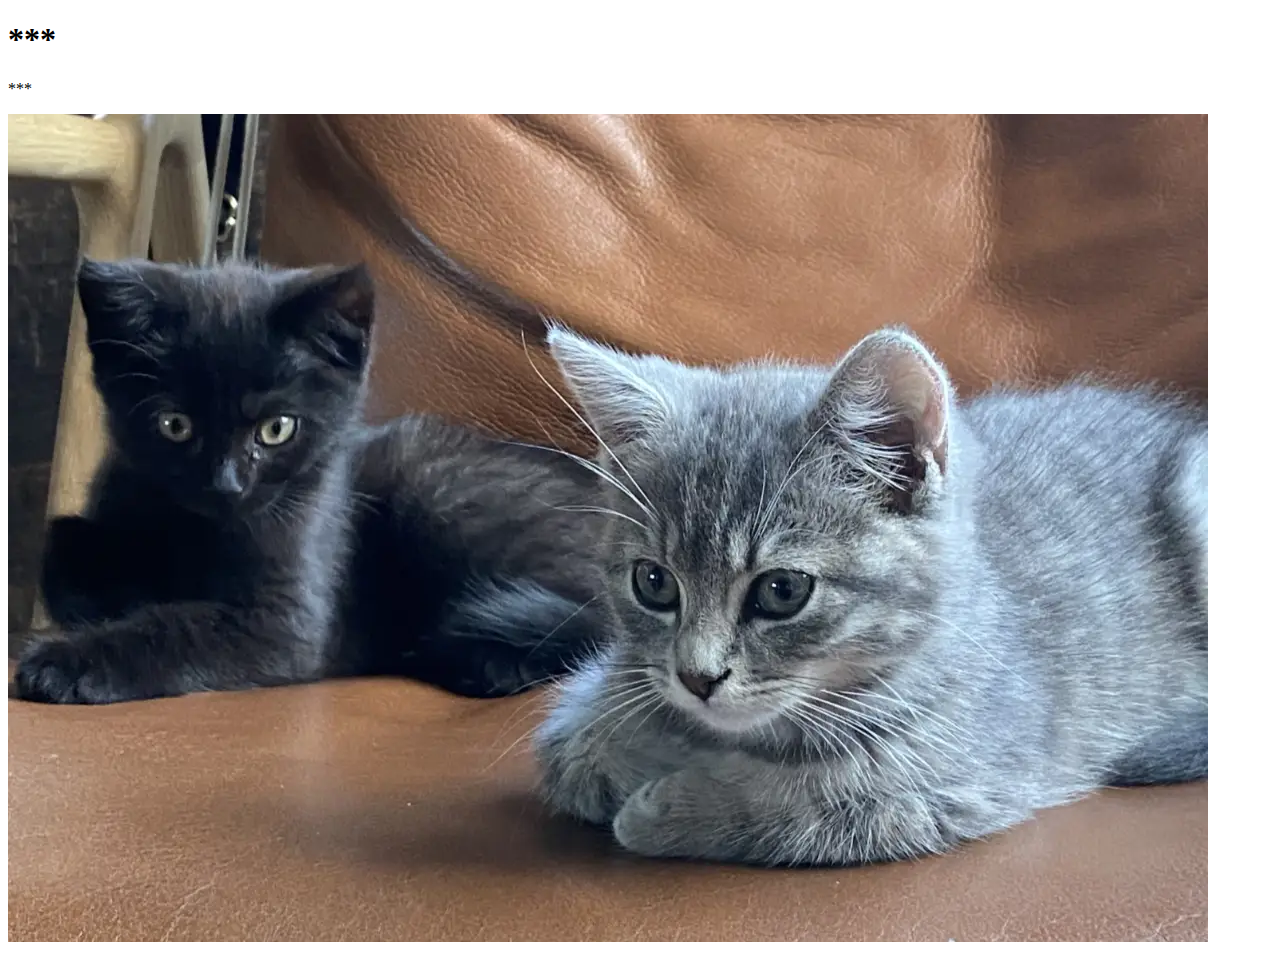
<file: oblig1/index.html>
<!DOCTYPE html>
<html>
<head>
   <title>Index</title>
   <meta lang="en">
   <meta charset="utf-8">
</head>
<body>
   <h1>***</h1>
   <p>***</p>
<img src="images/kitten.webp"
alt="***" />
</body>
</html>
</file>
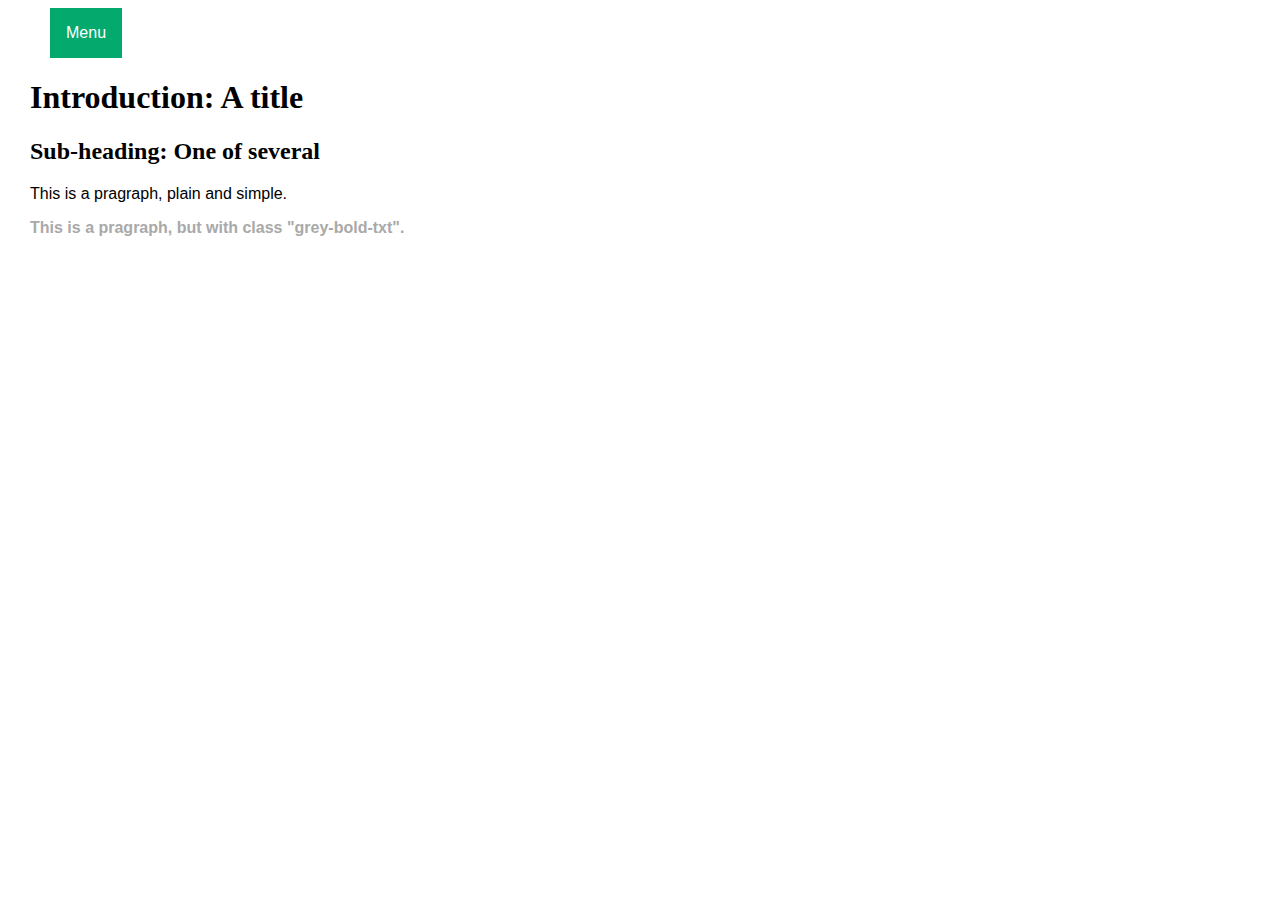
<file: static/index.html>
<!DOCTYPE html>
<html lang="en">
<head>
    <title>DATA1200 simple introduction to webdesign, with some JavaScript</title>
    <meta charset="utf-8">
    <meta name="viewport" content="width=device-width, initial-scale=1.0">
    <link rel="stylesheet" href="css/main.css">
</head>
<body>
    <header>
        <div class="dropdown">
            <button class="dropbtn">Menu</button>
            <div class="dropdown-content">
                <a class="active" href="index.html">Frontpage</a>
                <a href="selectors.html">Selectors</a>
                <a href="input-fields.html">Add text</a>
                <a href="write-to-table.html">Fill table</a>
            </div>
        </div>
        </header>

    <h1>Introduction: A title</h1>
    <h2>Sub-heading: One of several</h2>
    <p>This is a pragraph, plain and simple.</p>
    <p class="grey-bold-txt">This is a pragraph, but with class "grey-bold-txt".</p>

</body>
</html>
</file>
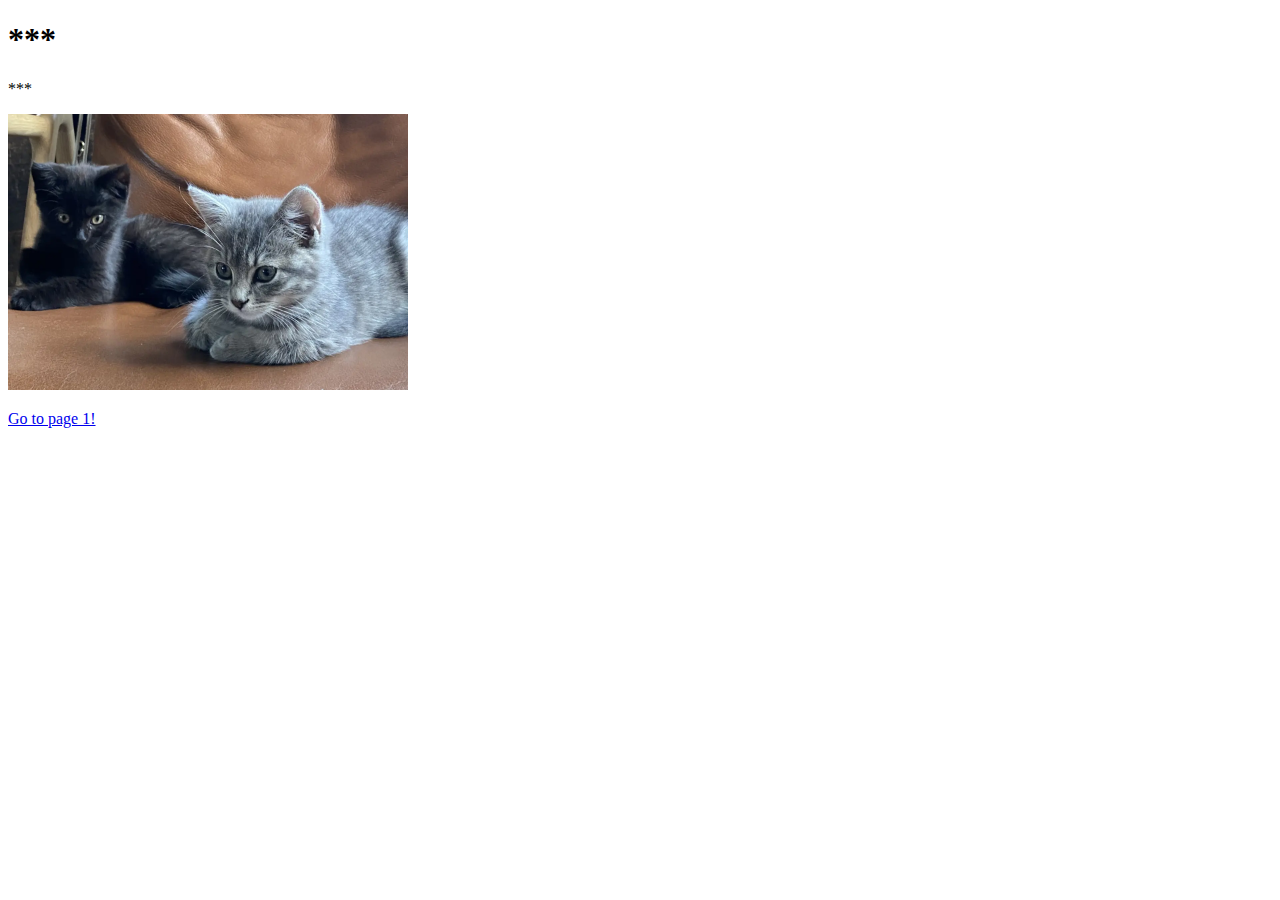
<file: oblig1/pages2.html>
<!DOCTYPE html>
<html>
<head>
   <title>Page 2</title>
   <meta lang="en">
   <meta charset="utf-8">
</head>
<body>
   <h1>***</h1>
   <p>***</p>
<img src="images/kitten.webp" alt="***" width="400px"/>

<p><a href="index.html" 
title="front-page">Go to page 1!</a></p>

</body>
</html>
</file>
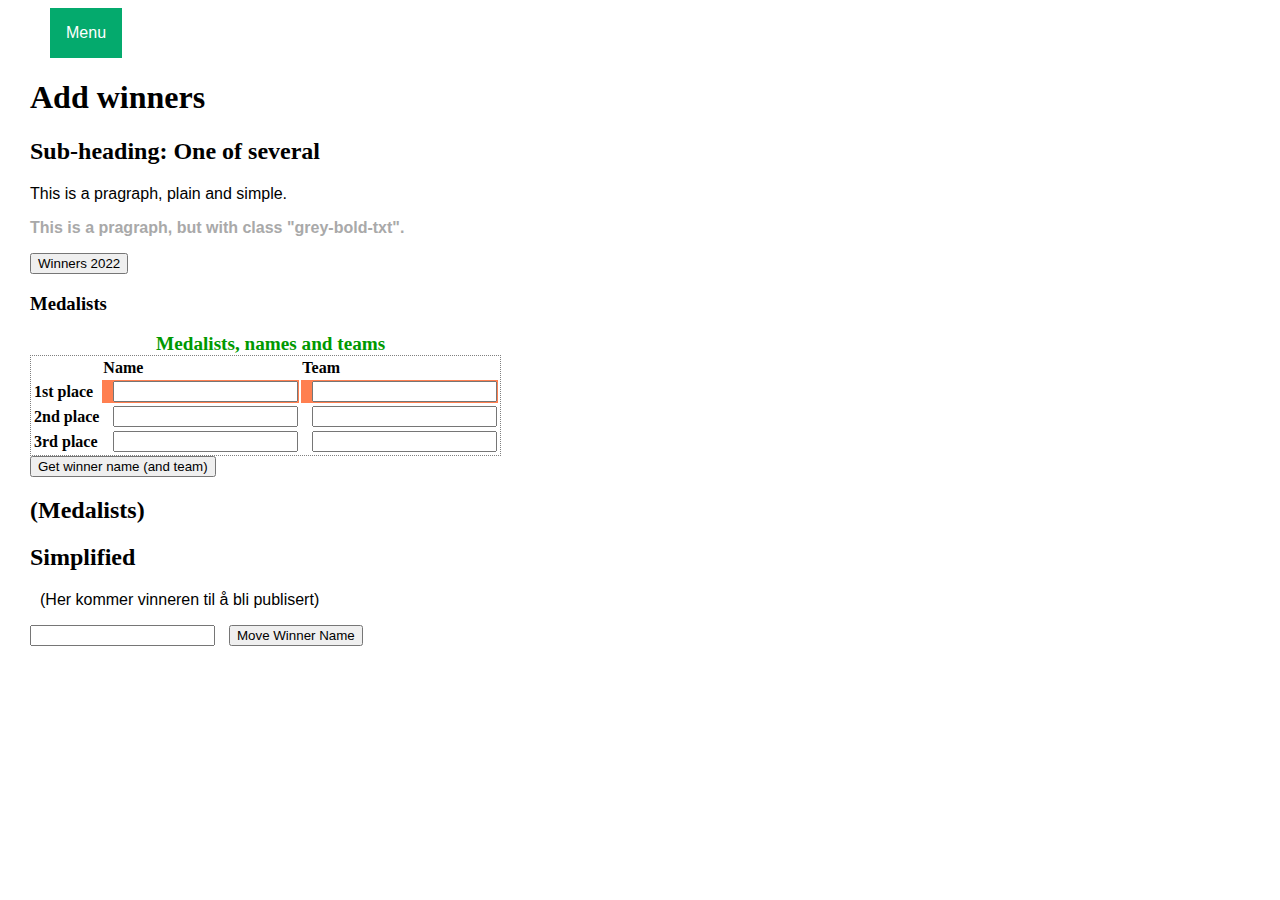
<file: static/input-fields.html>
<!DOCTYPE html>
<html lang="en">
<head>
    <title>DATA1200 simple introduction to webdesign</title>
    <meta charset="utf-8">
    <meta name="viewport" content="width=device-width, initial-scale=1.0">
    <link rel="stylesheet" href="css/main.css">
    <script src="script/basics.js" defer></script>
    <script src="script/input-fields.js" defer></script>
</head>
<body>
    <header>
        <div class="dropdown">
            <button class="dropbtn">Menu</button>
            <div class="dropdown-content">
                <a href="index.html">Frontpage</a>
                <a class="active" href="input-fields.html">Add text</a>
                <a href="write-to-table.html">Fill table</a>
            </div>
        </div>
        </header>

    <h1>Add winners</h1>
    <h2>Sub-heading: One of several</h2>
    <p>This is a pragraph, plain and simple.</p>
    <p class="grey-bold-txt">This is a pragraph, but with class "grey-bold-txt".</p>
<button onclick="winners()">Winners 2022</button>
    <h3>Medalists</h3>

<!-- IDs in this table used by 'input-fields.js'-->
<table id="podium" style="min-width: 400px;">
    <caption>Medalists, names and teams</caption>
    <tr>
        <td></td>
        <th scope="col">Name</th>
        <th scope="col">Team</th>
    </tr>
    <tr>
        <th scope="row">1st place</th>
        <td id="first-place-name"><input type="text" id="medalists-one-name-input"/></td>
        <td id="first-place-team"><input type="text" id="medalists-one-Team-input"/></td>
    </tr>
    <tr>
        <th scope="row">2nd place</th>
        <td id="second-place-name"><input type="text" id="medalists-two-name-input"/></td>
        <td id="second-place-team"><input type="text" id="medalists-two-team-input"/></td>
    </tr>
    <tr>
        <th scope="row">3rd place</th>
        <td id="third-place-name"><input type="text" id="medalists-three-name-input"/></td>
        <td id="third-place-team"><input type="text" id="medalists-three-team-input"/></td>
    </tr>
</table>
<button id="winner" onclick="printMedalists();">Get winner name (and team)</button>
<h2>(Medalists)</h2>
<div id="reveal-places">

</div>

<h2>Simplified</h2>
<div id="winner-name">
<p>(Her kommer vinneren til å bli publisert)</p>
</div>
<input type="text" id="winner-input" />
<button id="print-winner" onclick="printWinnername();">Move Winner Name</button>

</body>
</html>
</file>
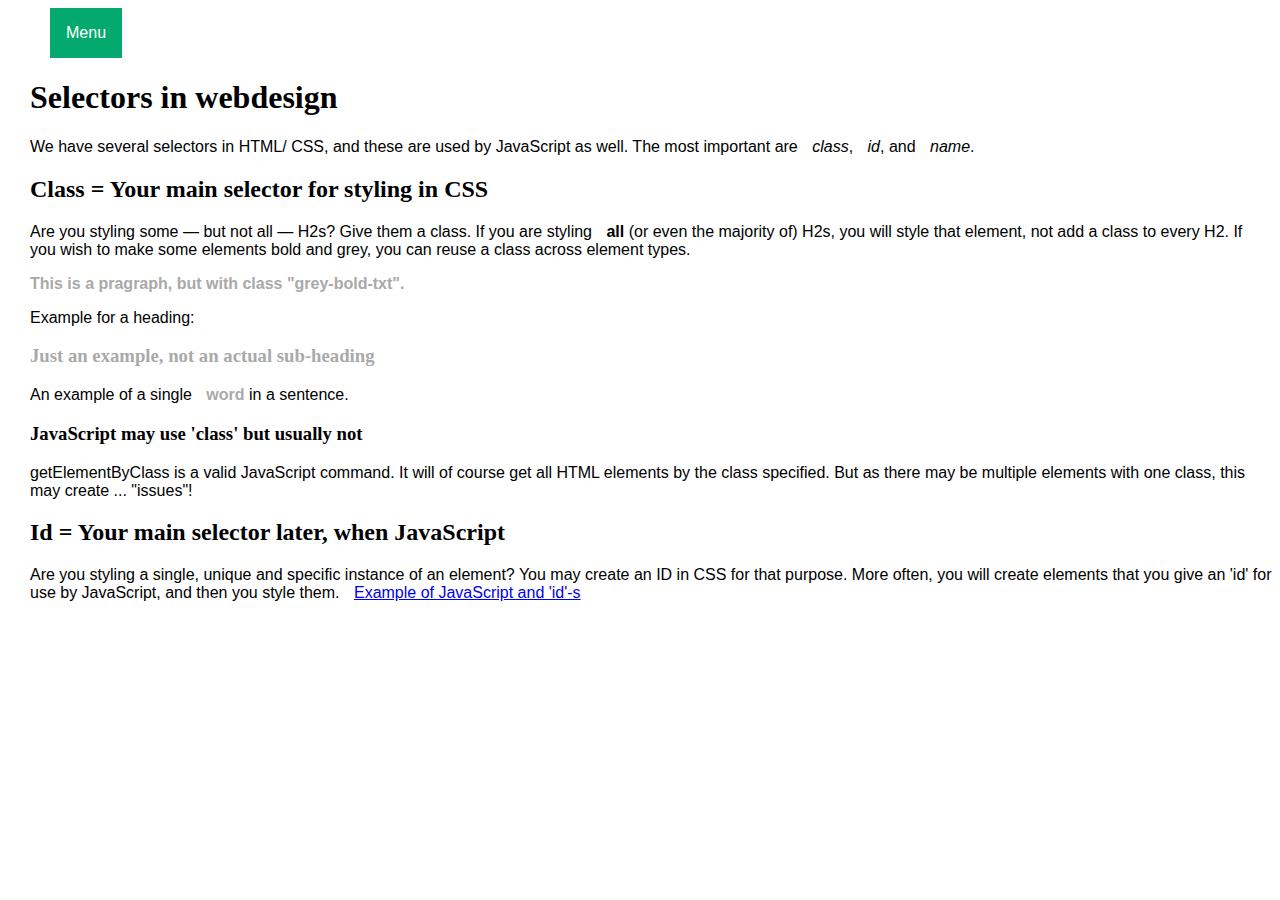
<file: static/selectors.html>
<!DOCTYPE html>
<html lang="en">
<head>
    <title>DATA1200 Selectors</title>
    <meta charset="utf-8">
    <meta name="viewport" content="width=device-width, initial-scale=1.0">
    <link rel="stylesheet" href="css/main.css">
</head>
<body>
    <header>
        <div class="dropdown">
            <button class="dropbtn">Menu</button>
            <div class="dropdown-content">
                <a href="index.html">Frontpage</a>
                <a class="active" href="selectors.html">Selectors</a>
                <a href="input-fields.html">Add text</a>
                <a href="write-to-table.html">Fill table</a>
            </div>
        </div>
        </header>

<h1>Selectors in webdesign</h1>
    <p>We have several selectors in HTML/ CSS, and these are used by JavaScript as well. The most important are <em>class</em>, <em>id</em>, and <em>name</em>.</p>

<h2>Class = Your main selector for styling in CSS</h2>
    <p>Are you styling some — but not all — H2s? Give them a class. If you are styling <strong>all</strong> (or even the majority of) H2s, you will style that element, not add a class to every H2. If you wish to make some elements bold and grey, you can reuse a class across element types.</p>
    <p class="grey-bold-txt">This is a pragraph, but with class "grey-bold-txt".</p>
    <p>Example for a heading:</p>
    <h3 class="grey-bold-txt">Just an example, not an actual sub-heading</h3>
    <p>An example of a single <span class="grey-bold-txt">word</span> in a sentence.</p>
    
    <h3>JavaScript may use 'class' but usually not</h3>
    <p>getElementByClass is a valid JavaScript command. It will of course get all HTML elements by the class specified. But as there may be multiple elements with one class, this may create ... "issues"!</p>

<h2>Id = Your main selector later, when JavaScript</h2>
    <p>Are you styling a single, unique and specific instance of an element? You may create an ID in CSS for that purpose. More often, you will create elements that you give an 'id' for use by JavaScript, and then you style them. 
        <a href="write-to-table.html">Example of JavaScript and 'id'-s</a></p>
</body>
</html>
</file>
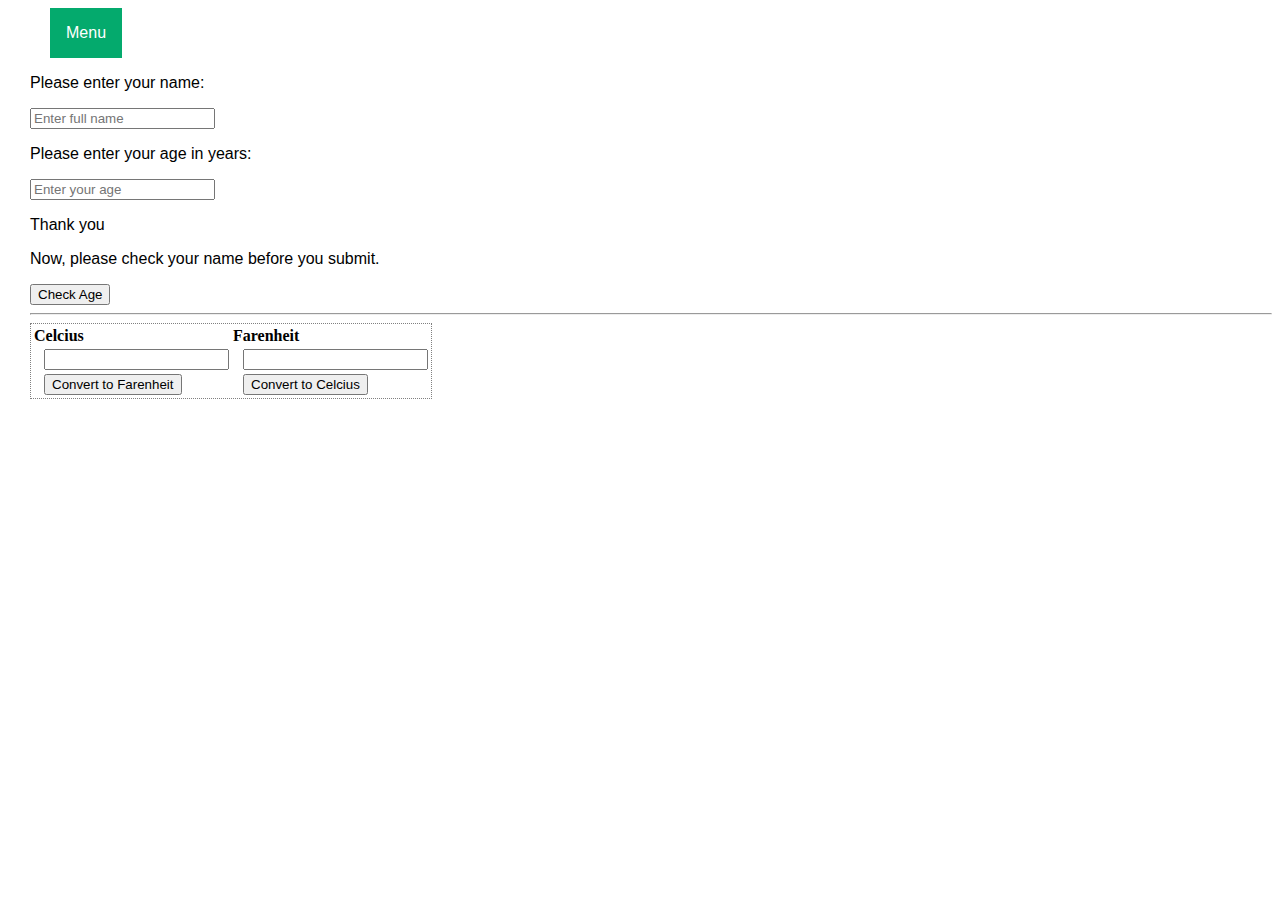
<file: static/ukeoppgave.html>
<!DOCTYPE html>
<html lang="en">
<head>
    <title>DATA1700-examples</title>
    <meta charset="utf-8">
    <meta name="viewport" content="width=device-width, initial-scale=1.0">
    <link rel="stylesheet" href="css/main.css">
    <script src="script/basics.js" defer></script>
    <script src="script/week1700.js" defer></script>

</head>
<body>
    <header>
        <div class="dropdown">
            <button class="dropbtn">Menu</button>
            <div class="dropdown-content">
                <a class="active" href="index.html">Frontpage</a>
                <a href="selectors.html">Selectors</a>
                <a href="input-fields.html">Add text</a>
                <a href="write-to-table.html">Fill table</a>
            </div>
        </div>
        </header>
<!-- Can I reuse Week-assignments from DATA1700 in DATA1200?? -->
<p> Please enter your name:</p>
    <input type="text" id="full-name" placeholder="Enter full name" onchange="printName()" />
    
<p> Please enter your age in years:</p>
   <input type="text" id="age" placeholder="Enter your age" />
<p>Thank you</p>
   <div id="name-print"></div>
<p>Now, please check your name before you submit.</p>
   <div id="age-print"></div>
<button onclick="printAge()">Check Age</button>

<hr />
<table>
    <tr>
        <th scope="col">Celcius</th>
        <th scope="col">Farenheit</th>
    </tr>
    <tr>
        <td><input id="celcius"></td>
        <td><input id="farenheit"></td>
    </tr>
    <tr>
        <td><button onclick="cToF">Convert to Farenheit</button></td>
        <td><button onclick="fToC">Convert to Celcius</button></td>
    </tr>
</table>
<div id="celciusPrint"></div>
<div id="farenheitPrint"></div>

</body>
</html>
</file>
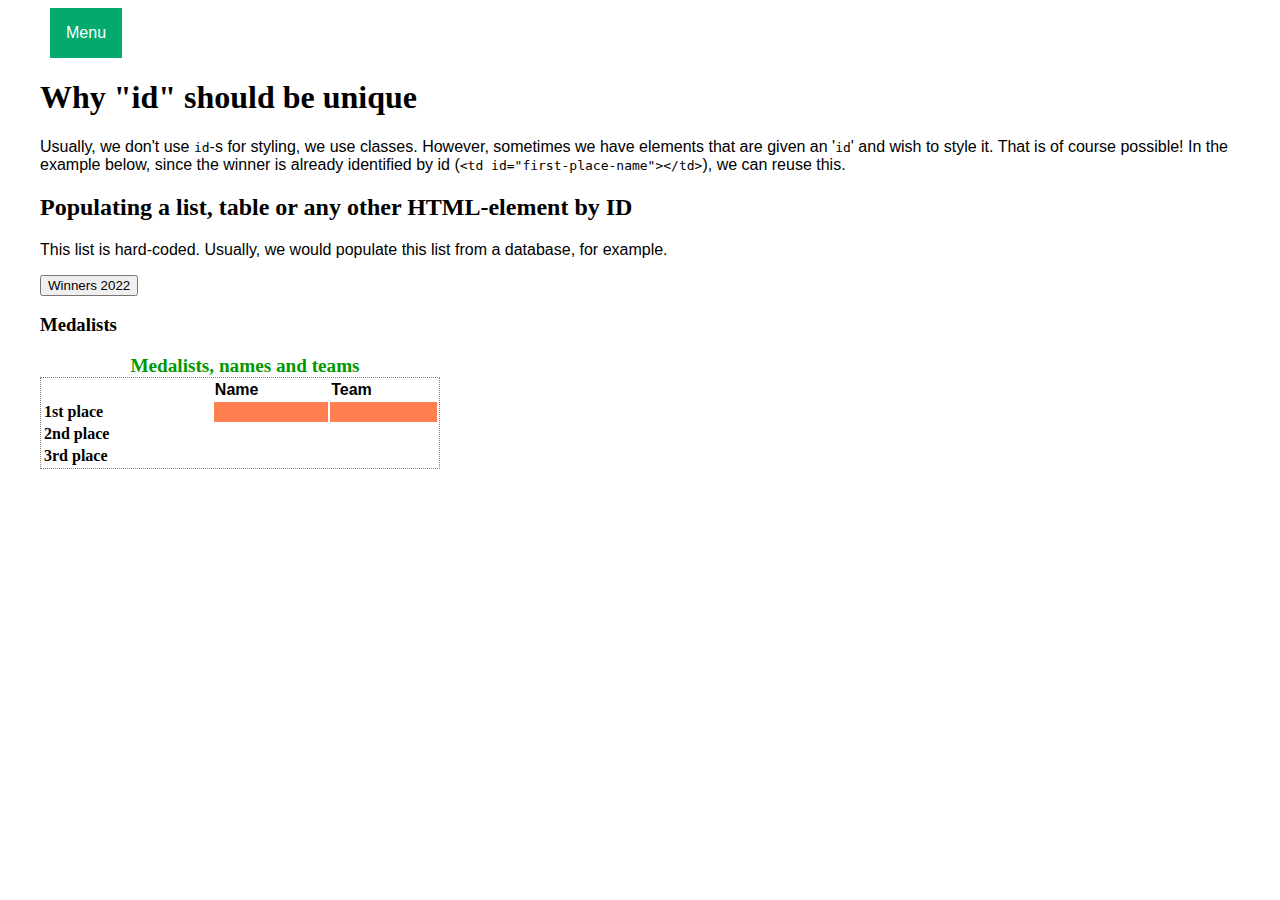
<file: static/write-to-table.html>
<!DOCTYPE html>
<html lang="en">
<head>
    <title>DATA1200 simple introduction to webdesign</title>
    <meta charset="utf-8">
    <meta name="viewport" content="width=device-width, initial-scale=1.0">
    <link rel="stylesheet" href="css/main.css">
    <script src="script/basics.js" defer></script>
</head>
<body>
    <header>
    <div class="dropdown">
        <button class="dropbtn">Menu</button>
        <div class="dropdown-content">
          <a href="index.html">Frontpage</a>
          <a href="selectors.html">Selectors</a>
          <a href="input-fields.html">Add text</a>
          <a class="active" href="write-to-table.html">Fill table</a>
        </div>
      </div>
    </header>
<main>
    <h1>Why "id" should be unique</h1>
    <p>Usually, we don't use <code>id</code>-s for styling, we use classes. However, sometimes we have elements that are given an '<code>id</code>' and wish to style it. That is of course possible! In the example below, since the winner is already identified by id (<code>&lt;td id="first-place-name"&gt;&lt;/td&gt;</code>), we can reuse this.</p>
    <h2>Populating a list, table or any other HTML-element by ID</h2>
    <p>This list is hard-coded. Usually, we would populate this list from a database, for example.</p>
<button onclick="winners()">Winners 2022</button>
    <h3>Medalists</h3>
<table style="min-width: 400px;">
    <caption>Medalists, names and teams</caption>
    <tr>
        <td></td>
        <th scope="col" class="sans">Name</th>
        <th scope="col" class="sans">Team</th>
    </tr>
    <tr>
        <th scope="row">1st place</th>
        <td id="first-place-name"></td>
        <td id="first-place-team"></td>
    </tr>
    <tr>
        <th scope="row">2nd place</th>
        <td id="second-place-name"></td>
        <td id="second-place-team"></td>
    </tr>
    <tr>
        <th scope="row">3rd place</th>
        <td id="third-place-name"></td>
        <td id="third-place-team"></td>
    </tr>
</table>
</main>
</body>
</html>
</file>
<file: static/css/main.css>
* {margin-left: 10px;    /* Simple visual improvement in my eyes */
}

p {
  font-family: 'Lucida Sans', 'Lucida Sans Regular', 'Lucida Grande', 'Lucida Sans Unicode', Geneva, Verdana, sans-serif;
}

caption {
    font-size: larger;
    font-weight: bold;
    color: #009900;
}

table {
    border-color: grey;
    border-width: 1px;
    border-style: dotted;
    text-align: left;
}

code {
  margin-left: 0em;
}

.grey-bold-txt { /* Just to show an example of class */
  font-weight: bold;
  color: darkgrey;
}

.sans {
  font-family: "Helvetica neue", Helvetica, sans-serif;
}

#courier-font { /* Just to show an example of id for styling */
  font-family: 'Courier New', Courier, monospace;
}

#first-place-name, #first-place-team {
  background-color: coral;
}

/** Example used at w3Schools, but there are several **/
/** https://www.w3schools.com/howto/howto_css_dropdown.asp **/
/** "active" added, but else kept verbatim **/

.dropdown a.active {
    color: grey;
}

.dropbtn {
    background-color: #04AA6D;
    color: white;
    padding: 16px;
    font-size: 16px;
    border: none;
  }
  
  /* The container <div> - needed to position the dropdown content */
  .dropdown {
    position: relative;
    display: inline-block;
  }
  
  /* Dropdown Content (Hidden by Default) */
  .dropdown-content {
    display: none;
    position: absolute;
    background-color: #f1f1f1;
    min-width: 160px;
    box-shadow: 0px 8px 16px 0px rgba(0,0,0,0.2);
    z-index: 1;
  }
  
  /* Links inside the dropdown */
  .dropdown-content a {
    color: black;
    padding: 12px 16px;
    text-decoration: none;
    display: block;
  }
  
  /* Change color of dropdown links on hover */
  .dropdown-content a:hover {background-color: #ddd;}
  
  /* Show the dropdown menu on hover */
  .dropdown:hover .dropdown-content {display: block;}
  
  /* Change the background color of the dropdown button when the dropdown content is shown */
  .dropdown:hover .dropbtn {background-color: #3e8e41;}
</file>
